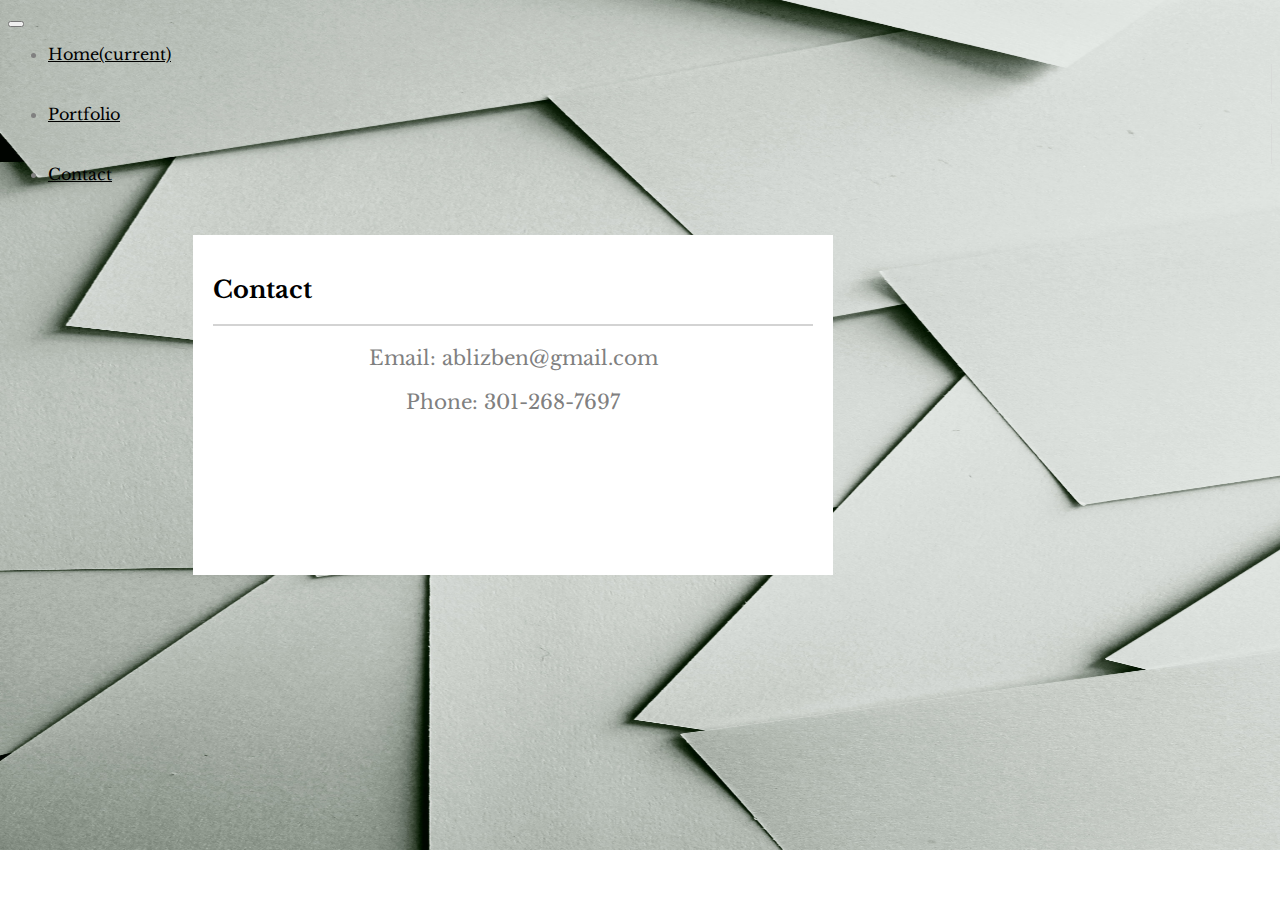
<file: contact.html>
<!DOCTYPE html>
<html lang="en-us">

<head>
    <meta charset="UTF-8">
    <link rel="stylesheet" href="https://stackpath.bootstrapcdn.com/bootstrap/4.5.0/css/bootstrap.min.css"
        integrity="sha384-9aIt2nRpC12Uk9gS9baDl411NQApFmC26EwAOH8WgZl5MYYxFfc+NcPb1dKGj7Sk" crossorigin="anonymous">
    <script src="https://code.jquery.com/jquery-3.5.1.slim.min.js"
        integrity="sha384-DfXdz2htPH0lsSSs5nCTpuj/zy4C+OGpamoFVy38MVBnE+IbbVYUew+OrCXaRkfj"
        crossorigin="anonymous"></script>
    <script src="https://cdn.jsdelivr.net/npm/popper.js@1.16.0/dist/umd/popper.min.js"
        integrity="sha384-Q6E9RHvbIyZFJoft+2mJbHaEWldlvI9IOYy5n3zV9zzTtmI3UksdQRVvoxMfooAo"
        crossorigin="anonymous"></script>
    <script src="https://stackpath.bootstrapcdn.com/bootstrap/4.5.0/js/bootstrap.min.js"
        integrity="sha384-OgVRvuATP1z7JjHLkuOU7Xw704+h835Lr+6QL9UvYjZE3Ipu6Tp75j7Bh/kR0JKI"
        crossorigin="anonymous"></script>
    <link rel="stylesheet" type="text/css" href="style.css">
    <link href="https://fonts.googleapis.com/css2?family=Libre+Baskerville:wght@700&display=swap" rel="stylesheet">
    <title>ABBY BENJAMIN - CONTACT ME</title>
</head>

<header>
    <nav class="navbar navbar-expand-lg navbar-light bg-light">
        <div class="name">
            <a class="navbar-brand text-white" href="#"></a></div>
        <button class="navbar-toggler" type="button" data-toggle="collapse" data-target="#navbarNav"
            aria-controls="navbarNav" aria-expanded="false" aria-label="Toggle navigation">
            <span class="navbar-toggler-icon"></span>
        </button>
        <div class="collapse navbar-collapse" id="navbarNav">
            <ul class="navbar-nav mr-auto">
            </ul>
            <span class="navbar-text">
                <ul class="navbar-nav mr-auto">
                    <li class="nav-item">
                        <a class="nav-link" href="index.html">Home<span class="sr-only">(current)</span></a>
                    </li>
                    <div class="vl"></div>
                    <li class="nav-item">
                        <a class="nav-link" href="portfolio.html">Portfolio</a>
                    </li>
                    <div class="vl"></div>
                    <li class="nav-item">
                        <a class="nav-link" href="contact.html">Contact</a>
                    </li>
                </ul>
        </div>
    </nav>
</header>

<body>
    <main>
        <div class=container>
            <div class="row">
                <div class="boxed2">
                    <div class="col-md-12">
                        <h2>Contact</h2>
                        <hr>
                        <div class="contactinfo">
                            <p class="email">Email: ablizben@gmail.com</p>
                            <p class="phone">Phone: 301-268-7697</p>
                        </div>
                    </div>
                </div>
            </div>
        </div>
    </main>
</body>



</html>
</file>
<file: style.css>
body {
    background-image: url("./background2.jpg");
    background-repeat: no-repeat;
    background-size: 1440px 850px;
    font-family: 'Libre Baskerville', serif;
    color: gray
}

.container {
    display: flex;
}

.a {
    color: lightgray;
}

a, h2 {
    color: black;
}

h4 {
    font-size: 12px;
}

hr {
    border: solid 1.5px lightgray;
}

.row {
    padding: 35px;
}

img {
    float: left;
    height: 250px;
    width: 250px;
    padding-right: 10px;
}

footer {
    position: fixed;
    left: 0;
    bottom: 0;
    width: 100%;
    background-color:white;
    color:lightgray;
    text-align: center;
    border-color: plum;
  }

  .vl {
    border-right: 1px solid lightgray;
    height: 40px;
    opacity: .5;
  }

  .name {
      color: white;
      height: 100%;
      padding: 0;
  }

  .email, .phone {
      font-size: 20px;
  }

  .boxed {
      background-color: white;
      padding: 20px;
  }

  .boxed2 {
    background-color: white;
    padding: 20px;
    width: 600px;
    position: relative;
    left: 150px;
    height: 300px;
  }

  .boxed3 {
      background-color: white;
      padding: 20px;
      width: 300px;
      height: 700px;
      float: left;
  }

  .boxed4 {
    background-color: white;
    padding: 20px;
    width: 300px;
    height: 700px;
    font-size: 12px;
    position: relative;
    left: 400px;
    top: 40px;
  }


  .button {
      background-color: plum !important;
  }

  .btn-primary {
    color: #fff;
    background-color: plum;
    border-color: gray;
 }

.photocap {
    /* font-size: 25px; */
    text-align: center;
}

.navbar {
    padding: 0;
}

.contactinfo {
    text-align: center;
}

/* Additional Screen Sizes */

/* Small devices (portrait tablets and large phones, 600px and up) */

@media screen and (max-width: 768px) { 

    .row {
        padding:  0px;
        padding-top: 40px;
    }

    img {
        height: 150px;
        width: 150px;
        padding-right: 10px;
    }

    .vl {
        border-right: 0px solid white;
        height: 0px;
    }

    .boxed2 {
        width: 450px;
        height: 450px;
        margin: 10px;
        padding: 20px;
    }

    .boxed3 {
        width: 100%;
        height: 350px;
        margin: 10px;
        padding: 0px;
    }

    .photocap {
        height: 150px;
        width: 150px;
        float: center;
    }

    a {
        font-size: 15px;
    }
}


/* Extra small devices (phones, 600px and down) */

@media screen and (max-width: 600px) {

    .row {
        padding: 0px;
        padding-top: 20px;
    }
     img {
        height: 100px;
        width: 100px;
    }

    .boxed2 {
        width: 450px;
        height: 450px;
        margin: 10px;
        padding: 20px;
    }

    .boxed3 {
        width: 100%;
        height: 375px;
        margin: 5px;
        padding: 10px; 
    }

    a {
        font-size: 12px;
    }
}
</file>
